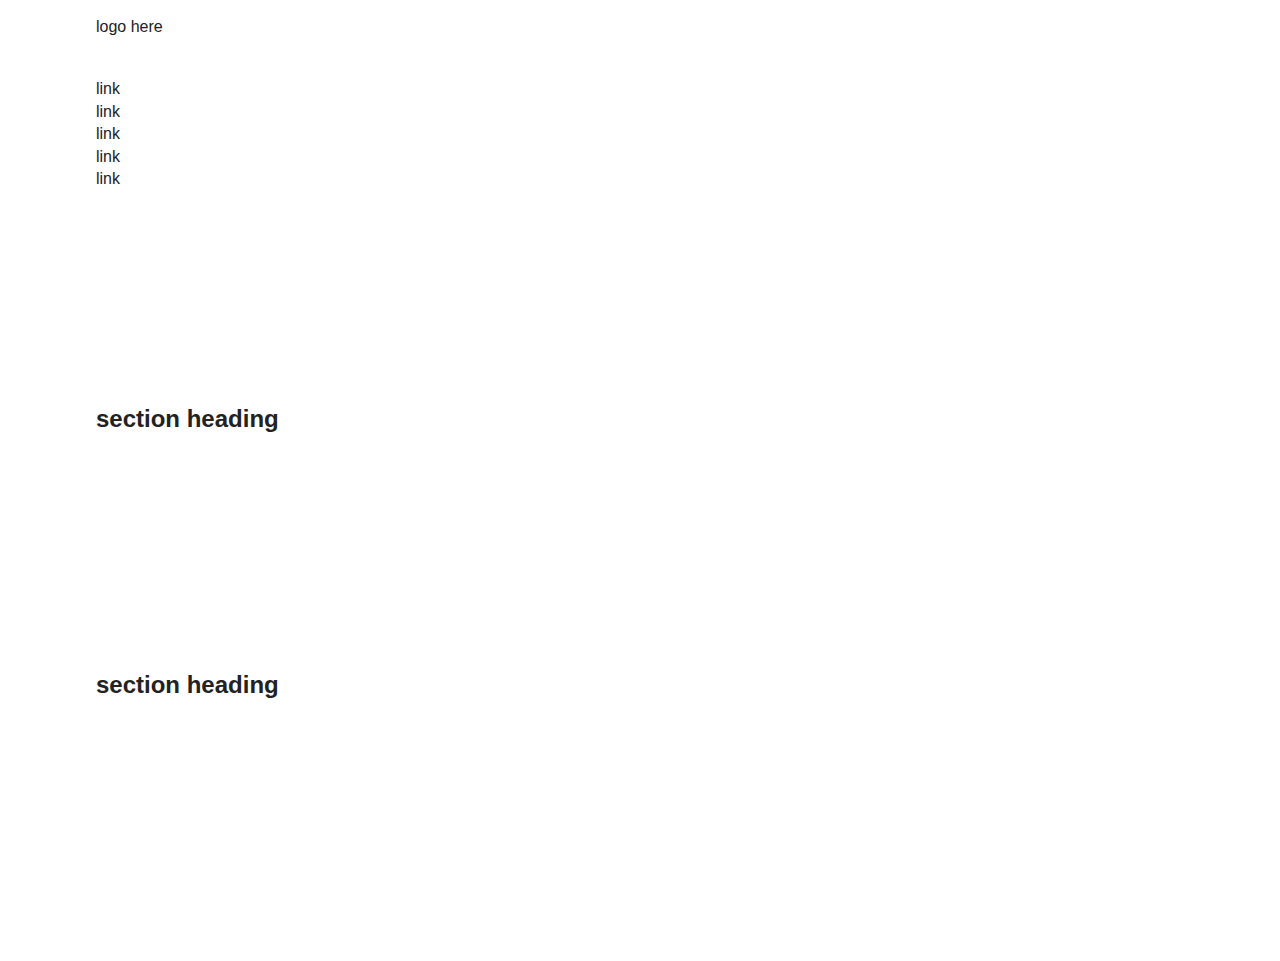
<file: grid.html>
<!doctype html>
<html class="no-js" lang="">

<head>
    <meta charset="utf-8">
    <title></title>
    <meta name="description" content="">
    <meta name="viewport" content="width=device-width, initial-scale=1">

    <meta property="og:title" content="">
    <meta property="og:type" content="">
    <meta property="og:url" content="">
    <meta property="og:image" content="">

    <link rel="manifest" href="site.webmanifest">
    <link rel="apple-touch-icon" href="icon.png">
    <!-- Place favicon.ico in the root directory -->

    <link rel="stylesheet" href="css/normalize.css">
    <link rel="stylesheet" href="css/main.css">

    <meta name="theme-color" content="#fafafa">
</head>

<body>

    <div class="container">
        <div class="row col-1-2">
            <div class="column">
                <p>logo here</p>
            </div>
            <div class="column">
                <div class="sub-row col-5">
                    <div class="column">link</div>
                    <div class="column">link</div>
                    <div class="column">link</div>
                    <div class="column">link</div>
                    <div class="column">link</div>
                </div>
            </div>
        </div>
    </div>
    <div class="container">
        <div class="row col-5">
            <div class="column">

            </div>
            <div class="column">

            </div>
            <div class="column">

            </div>
            <div class="column">

            </div>
            <div class="column">

            </div>
        </div>
    </div>
    <div class="container">
        <div class="row col-3">
            <div class="column row-span">
                <h2>section heading</h2>
            </div>

            <div class="column">

            </div>
            <div class="column">

            </div>
            <div class="column">

            </div>
            <div class="column">

            </div>
            <div class="column">

            </div>
            <div class="column">

            </div>
        </div>
    </div>
    <div class="container">
        <div class="row col-4">
            <div class="column row-span">
                <h2>section heading</h2>
            </div>
            <div class="column">

            </div>
            <div class="column">

            </div>
            <div class="column">

            </div>
            <div class="column">

            </div>
        </div>
    </div>
    <div class="container">
        <div class="row">
            <div class="column">

            </div>
        </div>
    </div>
    <div class="container">
        <div class="row">
            <div class="column">

            </div>
        </div>
    </div>




    <script src="js/vendor/modernizr-3.11.2.min.js"></script>
    <script src="js/plugins.js"></script>
    <script src="js/main.js"></script>

    <!-- Google Analytics: change UA-XXXXX-Y to be your site's ID. -->
    <script>
        window.ga = function() {
            ga.q.push(arguments)
        };
        ga.q = [];
        ga.l = +new Date;
        ga('create', 'UA-XXXXX-Y', 'auto');
        ga('set', 'anonymizeIp', true);
        ga('set', 'transport', 'beacon');
        ga('send', 'pageview')
    </script>
    <script src="https://www.google-analytics.com/analytics.js" async></script>
</body>

</html>
</file>
<file: css/main.css>
/*! HTML5 Boilerplate v8.0.0 | MIT License | https://html5boilerplate.com/ */

/* main.css 2.1.0 | MIT License | https://github.com/h5bp/main.css#readme */
/*
 * What follows is the result of much research on cross-browser styling.
 * Credit left inline and big thanks to Nicolas Gallagher, Jonathan Neal,
 * Kroc Camen, and the H5BP dev community and team.
 */
/* ==========================================================================
   TABLE OF CONTENTS
   ========================================================================== 

   1. BASE
    1.1 Page Rendering Defaults
    1.2 User Experience Adjustents
    1.3 Core Styling
  2.LAYOUT
    2.1 Core Layout
    2.2 Main nav mobile first
    2.3 Small only
    2.4 Medium and up
        2.4.1 Medium and up main navigation
    2.5 Medium only
    2.6 Large screens and up
    2.7 Large only
    2.8 Core article
  3. MODULES
    3.1 Page-slider
    3.2 Project portfolio itemn
  4. STATES 
  5. THEME
    5.1 Main nav colours & icons
  6. UTILITIES
  7. PRINT


/* ==========================================================================
   BASE
   ========================================================================== */

   html {
    color: #222;
    font-family: 'Open Sans', Verdana, Geneva, Tahoma, sans-serif;
    font-size: 1em;
    line-height: 1.4;
  }
  
  /*
   * Remove text-shadow in selection highlight:
   * https://twitter.com/miketaylr/status/12228805301
   *
   * Vendor-prefixed and regular ::selection selectors cannot be combined:
   * https://stackoverflow.com/a/16982510/7133471
   *
   * Customize the background color to match your design.
   */

  
  ::-moz-selection {
    background: #b3d4fc;
    text-shadow: none;
  }
  
  ::selection {
    background: #b3d4fc;
    text-shadow: none;
  }
  
  /*
   * A better looking default horizontal rule
   */
  
  hr {
    display: block;
    height: 1px;
    border: 0;
    border-top: 1px solid #ccc;
    margin: 1em 0;
    padding: 0;
  }
  
  /*
   * Remove the gap between audio, canvas, iframes,
   * images, videos and the bottom of their containers:
   * https://github.com/h5bp/html5-boilerplate/issues/440
   */
  
  audio,
  canvas,
  iframe,
  img,
  svg,
  video {
    vertical-align: middle;
  }
  
  /*
   * Remove default fieldset styles.
   */
  
  fieldset {
    border: 0;
    margin: 0;
    padding: 0;
  }
  
  /*
   * Allow only vertical resizing of textareas.
   */
  
  textarea {
    resize: vertical;
  }
  
  img {
    width: 100%;
    /* makes it mobile */
  }
  
  h1 {
    color: black;
  }
  
  /* ==========================================================================
     LAYOUT
     ========================================================================== */
  
  div, section, footer, header {
    /* border: 1px solid #ccc; */
  }
  /* added border to see visually */
  
  .row { 
    /* display grid put back here and rest in media screen medium and up breakpoint for mobile display*/
    display: grid;
    /* to make grid, need to put display grid here */
    row-gap: 1rem;
    /* row gap instead of margins */
    /* width: 85vw;
    max-width: 70rem;
    margin: 0 auto; */
    margin: 0 1rem 3rem 1rem;
  }
  /* row is important - decides margins will be and how it will grow */

  .row-no-margin {
    margin-bottom: 0 !important;
  }

  .column {
    position: relative;
    /* background-color: rgb(243, 222, 194);
    margin: 1rem; */
  }
  /* added background color to see visually */

  .heading {
    text-align: center;
    font-family: Ubuntu, Verdana, Geneva, Tahoma, sans-serif;
    font-weight: 400;
  }

  .tagline {
    margin-top: -0.8rem;
    font-size: 0.7rem;
    text-align: center;
    color: rgba(128,128,128);
  }

  .logo {
    max-height: 2.5rem;
    position: absolute;
    bottom: 0;
  }

  .main-nav {
    display: none;
    flex-direction: column;
    align-items: center;
  } 

  .main-nav__item {
    display: block;
    position: relative;
    /* relative added  to nav items to allow absolute positioning of child elements*/
    width: 100%;
    padding: 1rem 1rem 1rem 100%;
    font-size: 1.3rem;
    text-decoration: none;
    text-align: left;
    color: white;
    line-height: 4rem;
    /* line-height to allow for link text vertical positioning */
    background-repeat: no-repeat; 
    /* added here from mobile medium */
    background-position-x: 44%;
    background-position-y: center;
    background-size: 3.1rem, 1.7rem;
  }
  
  .main-nav__item::after {
    content: ">";
    /* visual mockup tells us that a small right pointing angle bracket should be affixed to the link text  */
    display: inline-block;
    position: absolute;
    right: 1rem;
  }
  /* ::after pseudo class helpful when we need content added without actually adding content in HTML */
  /* absolute positioning & 1rem right ensure that bracket will be aligned to far right at 1rem margin - works bc parent element's
  position is set to relative */

  .main-nav__item.active::after {
    content: "";
  }
  
  /* Small only - mobile sites */
  @media screen and (max-width: 39.9375em) {
    .logo {
      max-height: 3rem;
      position: static;
    }
    
    .s-hide {
      display:none;
    }

    .s-show {
      display: flex;
    }

    .mobile-nav {
      position: absolute;
      right: 1rem;
      top: 0rem;
      z-index: 1;
      font-size: 0rem;
      padding: 1.5rem;
      background-image:url(../img/icon/bars.svg);
      background-repeat: no-repeat;
      background-size: 1.8rem;
      background-position: center center;
      background-color: #2A6EEB;
      /*  for hamburger menu - only add to small breakpoint point */
      /* absolute positioning within relatively positioned row to position to the top right */
    }

    .main-nav__item::after {
      display: inline-block;
      position: static;
      /* static returns to its original position */
      padding-left: 1rem;
    }

  }

  /* Medium and up - tablet */
  @media screen and (min-width: 40em) {
    .row { 
      width: 85vw;
      max-width: 70rem;
      column-gap: 1.5rem;
      row-gap: 1.5rem;
      margin: 0 auto 3rem auto;
      /* display: grid; /* display grid above and moved from media screen medium and up breakpoint for mobile display*/ */
      /* to make grid, need to put display grid here */
    }

    .sub-grid {
      display: grid;
      column-gap: 0.5rem;
      row-gap: 0.5rem;
    }

    .m-col-2 {
      grid-template-columns: 1fr 1fr;
      /* 1 fr 1 fr are 2 columns */
      /* desktop version needs additional columns not just 2, so add "m" to col-2*/
      /* "m" in m-col-2 is for "medium" version */
    }
    .m-col-3 {
      grid-template-columns: repeat(3, 1fr);
     /* could use 1fr, 1 fr but use repeat(3, 1fr) to make it easier  */  
    }
    .m-col-4 {
      grid-template-columns: repeat(4, 1fr);
    }
    .m-col-5 {
      grid-template-columns: repeat(5, 1fr);
    }
    .m-1-2 {
      grid-template-columns: 1fr 2fr;
    }

    .span-full {
      grid-column-start: 1;
      grid-column-end: -1;
      /* all instances where there's the initial heading (eg. Things that we do!) add to
      all section headings in the column container */
    }

    .main-nav {
      display: flex;
      flex-direction: row;
    } 

    .main-nav__item {
      padding: 4rem 1rem 0rem 0.5rem;
      line-height: 2rem;
      font-size: 0.8rem;
      text-align: left;
      background-color: rgb(184, 184, 184);
      /* background-repeat: no-repeat; prop should define in mobile version - removed to avoid repeating ourselves */
      background-position-x: center;
      background-position-y: center;
      background-size: 2.3rem, 1.4rem;

    } 

  }

  /* Medium only - wont' expand more*/
  @media screen and (min-width: 40em) and (max-width: 63.9375em) {
    .special-project {
      grid-column-start: 1;
      grid-column-end: -1;
    }

    .special-project img {
      /* temp rule */
      max-height: 20rem;
    }

    .m-hide {
      display: none;
    }
  }
  /* Large and up -beyond tablet and up */
  @media screen and (min-width: 64em) {
    .l-col-2 {
      grid-template-columns: 1fr 1fr;
      /* 1 fr 1 fr are 2 columns */
      /* "l" for l-col-2 stands for "large" columns */
    }
    .l-col-3 {
      grid-template-columns: repeat(3, 1fr);
      /* could use 1fr, 1 fr but use repeat(3, 1fr) to make it easier  */
    
    }

    .l-col-4 {
      grid-template-columns: repeat(4, 1fr);
    }
    .l-col-5 {
      grid-template-columns: repeat(5, 1fr);
    }
    .l-col-6 {
      grid-template-columns: repeat(6, 1fr);
    }

    .l-hide {
      display: none;
    }

  }

  /* Large only */
  @media screen and (min-width: 64em) and (max-width: 74.9375em) {

  }
  
  /* work from tablet version and up */
  
  
  /* ==========================================================================
     MODULES
     ========================================================================== */
  
    .page__slider {
    background-color: rgb(230, 230, 230);
    }

    .page__slider img {
      /* temporary height limit */
      height: 25vh;
    }

    .project {
      position: relative;
      margin: 0;
    }
    
    .project__caption {
      position: absolute;
      left: 0;
      right: 0;
      bottom: 0;
      background-color: rgba(128, 128, 128)

    }
  
  /* ==========================================================================
     THEME
     ========================================================================== */
    
    .page__footer {
      background-color: #222;
    }
    
    .page__footer .row {
      background-color: #222;
      background-image: url(../img/footerbar.png);
      background-repeat: no-repeat;
      background-position: bottom right;
      padding-bottom: 2rem;
    }

    .inverted {
      color: white;
    }

    /* main nav colours & icons */
    /* to add colors - used nth() selector instead of specifically naming ea menu item */
    /* each nav item is counted w/ a nth() pseudo class selector - it matches elements based on their
    position in a group of siblings */
    /* added icons - 1 svg for circle and 1 for icon - both added as layered background */

    .main-nav__item:nth-child(1) {
      background-color: #25C389;
      background-image:url(../img/icon/circle.svg), url(../img/icon/bullhorn.svg);
    }

    .main-nav__item:nth-child(2) {
      background-color: #FFB901;
      background-image:url(../img/icon/circle.svg), url(../img/icon/bullhorn.svg);
    }
    .main-nav__item:nth-child(3) {
      background-color: #DE6262;
      background-image:url(../img/icon/circle.svg), url(../img/icon/bullhorn.svg);
    }
    .main-nav__item:nth-child(4) {
      background-color: #1691BD;
      background-image:url(../img/icon/circle.svg), url(../img/icon/bullhorn.svg);
    }
    .main-nav__item:nth-child(5) {
      background-color: #166BA2;
      background-image:url(../img/icon/circle.svg), url(../img/icon/bullhorn.svg);
    }
    
  /*
   * Hide visually and from screen readers
   */
  
  .hidden,
  [hidden] {
    display: none !important;
  }
  
  /*
   * Hide only visually, but have it available for screen readers:
   * https://snook.ca/archives/html_and_css/hiding-content-for-accessibility
   *
   * 1. For long content, line feeds are not interpreted as spaces and small width
   *    causes content to wrap 1 word per line:
   *    https://medium.com/@jessebeach/beware-smushed-off-screen-accessible-text-5952a4c2cbfe
   */
  
  .sr-only {
    border: 0;
    clip: rect(0, 0, 0, 0);
    height: 1px;
    margin: -1px;
    overflow: hidden;
    padding: 0;
    position: absolute;
    white-space: nowrap;
    width: 1px;
    /* 1 */
  }
  
  /*
   * Extends the .sr-only class to allow the element
   * to be focusable when navigated to via the keyboard:
   * https://www.drupal.org/node/897638
   */
  
  .sr-only.focusable:active,
  .sr-only.focusable:focus {
    clip: auto;
    height: auto;
    margin: 0;
    overflow: visible;
    position: static;
    white-space: inherit;
    width: auto;
  }
  
  /*
   * Hide visually and from screen readers, but maintain layout
   */
  
  .invisible {
    visibility: hidden;
  }
  
  /*
   * Clearfix: contain floats
   *
   * For modern browsers
   * 1. The space content is one way to avoid an Opera bug when the
   *    `contenteditable` attribute is included anywhere else in the document.
   *    Otherwise it causes space to appear at the top and bottom of elements
   *    that receive the `clearfix` class.
   * 2. The use of `table` rather than `block` is only necessary if using
   *    `:before` to contain the top-margins of child elements.
   */
  
  .clearfix::before,
  .clearfix::after {
    content: " ";
    display: table;
  }
  
  .clearfix::after {
    clear: both;
  }
  
  /* ==========================================================================
     EXAMPLE Media Queries for Responsive Design.
     These examples override the primary ('mobile first') styles.
     Modify as content requires.
     ========================================================================== */
  
  @media only screen and (min-width: 35em) {
    /* Style adjustments for viewports that meet the condition */
  }
  
  @media print,
    (-webkit-min-device-pixel-ratio: 1.25),
    (min-resolution: 1.25dppx),
    (min-resolution: 120dpi) {
    /* Style adjustments for high resolution devices */
  }
  
  /* ==========================================================================
     Print styles.
     Inlined to avoid the additional HTTP request:
     https://www.phpied.com/delay-loading-your-print-css/
     ========================================================================== */
  
  @media print {
    *,
    *::before,
    *::after {
      background: #fff !important;
      color: #000 !important;
      /* Black prints faster */
      box-shadow: none !important;
      text-shadow: none !important;
    }
  
    a,
    a:visited {
      text-decoration: underline;
    }
  
    a[href]::after {
      content: " (" attr(href) ")";
    }
  
    abbr[title]::after {
      content: " (" attr(title) ")";
    }
  
    /*
     * Don't show links that are fragment identifiers,
     * or use the `javascript:` pseudo protocol
     */
    a[href^="#"]::after,
    a[href^="javascript:"]::after {
      content: "";
    }
  
    pre {
      white-space: pre-wrap !important;
    }
  
    pre,
    blockquote {
      border: 1px solid #999;
      page-break-inside: avoid;
    }
  
    /*
     * Printing Tables:
     * https://web.archive.org/web/20180815150934/http://css-discuss.incutio.com/wiki/Printing_Tables
     */
    thead {
      display: table-header-group;
    }
  
    tr,
    img {
      page-break-inside: avoid;
    }
  
    p,
    h2,
    h3 {
      orphans: 3;
      widows: 3;
    }
  
    h2,
    h3 {
      page-break-after: avoid;
    }
  }
</file>
